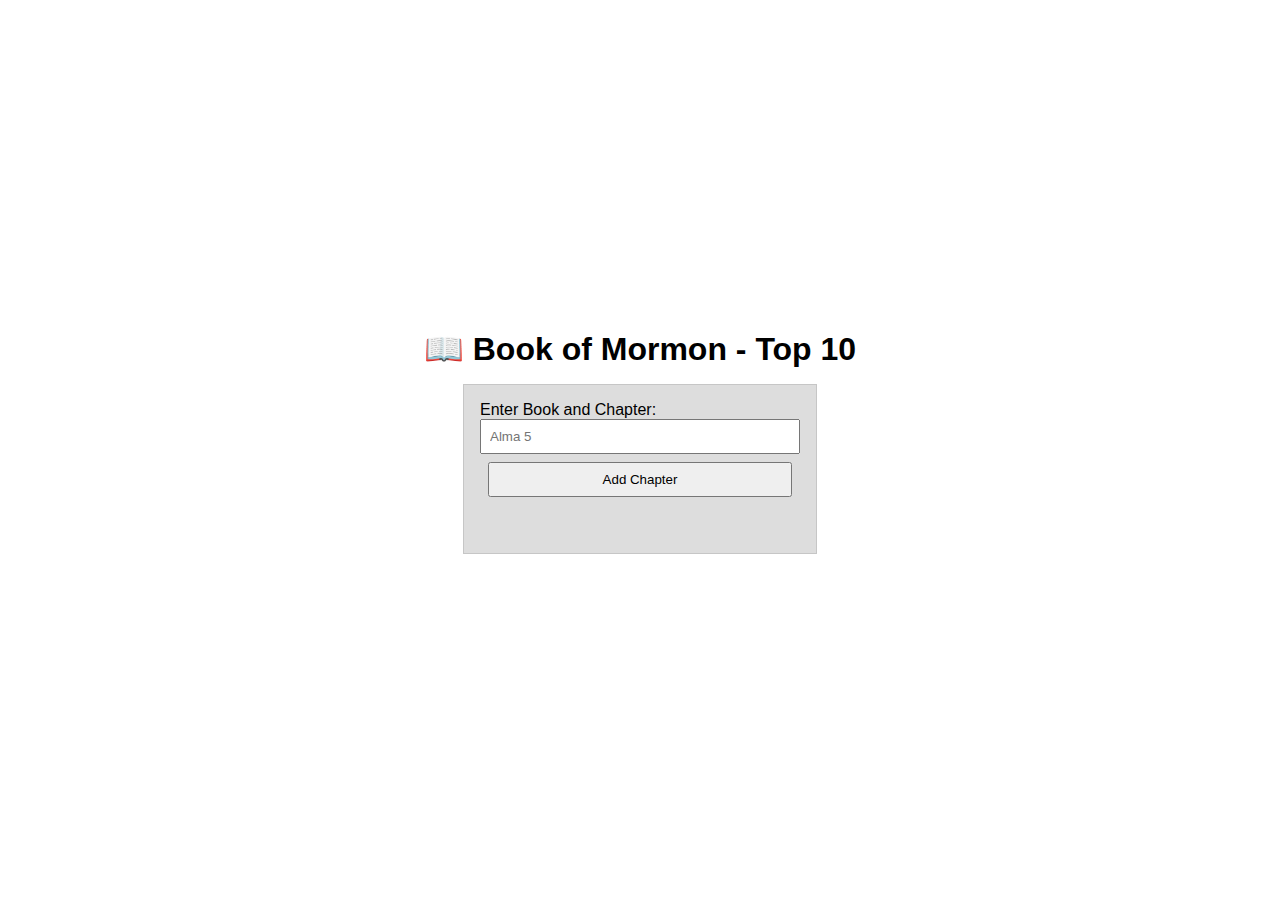
<file: week02/bom.html>
<!DOCTYPE html>
<html lang="en">

<head>
    <meta charset="UTF-8">
    <meta name="viewport" content="width=device-width, initial-scale=1.0">
    <title>This Book of Mormon application</title>
    <link rel="stylesheet" href="styles_bom/main.css">
    <script src="scripts/main.js" defer></script>
</head>

<body>
    <h1>📖 Book of Mormon - Top 10</h1>

    <main>
        <label for="favchap">Enter Book and Chapter: </label>
        <input type="text" id="favchap" placeholder="Alma 5">

        <button id="addChapter" type="button">Add Chapter</button>

        <ul id="list"></ul>
    </main>
</body>

</html>
</file>
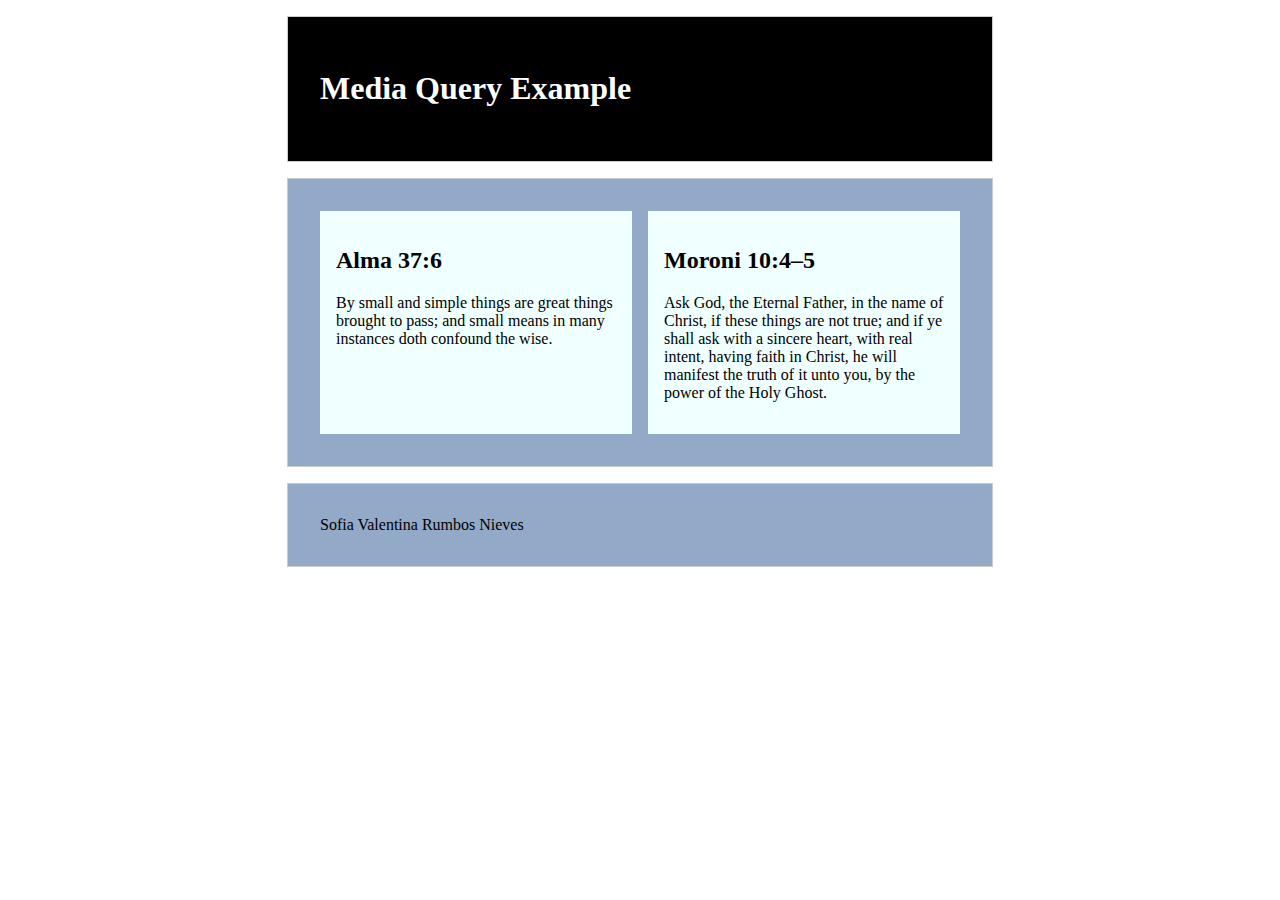
<file: week02/media-query.html>
<!DOCTYPE html>
<html lang="en">
<head>
    <meta charset="UTF-8">
    <meta name="viewport" content="width=device-width, initial-scale=1.0">
    <title>WDD 131 - Media Query Example</title>
    <meta name="description" content="Media query lerning activity example page." />
    <meta name="author" content="Sofia Valentina Rumbos Nieves" />
    <link rel="preconnect" href="https://fonts.googleapis.com">
    <link rel="preconnect" href="https://fonts.gstatic.com" crossorigin>
    <link href="https://fonts.googleapis.com/css2?family=Roboto:wght@100;300;400;500;700;900&display=swap" rel="stylesheet">
    <link rel="stylesheet" href="styles/media-query.css">
    <link rel="stylesheet" href="styles/media-query-large.css">
</head>
<body>
    <header>
        <h1>Media Query Example</h1>
    </header>
    <main>
        <section>
            <h2>Alma 37:6</h2>
            <p>
                By small and simple things are great things brought to pass; and small
                means in many instances doth confound the wise.
            </p>
        </section>
        <section>
            <h2>Moroni 10:4–5</h2>
            <p>
                Ask God, the Eternal Father, in the name of Christ, if these things are
                not true; and if ye shall ask with a sincere heart, with real intent,
                having faith in Christ, he will manifest the truth of it unto you,
                by the power of the Holy Ghost.
            </p>
        </section>
    </main>
    <footer>
        Sofia Valentina Rumbos Nieves
    </footer>
</body>
</html>
</file>
<file: week02/styles_bom/main.css>
* {
    margin: 0;
    padding: 0;
}

body {
    height: 100vh;
    display: flex;
    flex-direction: column;
    align-items: center;
    justify-content: center;
    font-family: Acme, Arial, sans-serif;
}

h1 {
    font-size: 1.5rem;
}

main {
    margin: 1rem auto;
    border: 1px solid rgb(0 0 0 / 0.1);
    padding: 1rem;
    background-color: #ddd;
    display: flex;
    flex-direction: column;
}

input,
button {
    padding: 0.5rem;
}

button {
    margin: 0.5rem;
}

.delete {
    width: fit-content;
}

.input {
    display: flex;
    gap: 1rem;
}

.list {
    padding: 0.5rem;
}

ul {
    margin: 1rem;
    list-style: none;
}

li {
    display: flex;
    align-items: center;
    justify-content: space-between;
}

@media only screen and (min-width: 32.5em) {
    h1 {
        font-size: 2rem;
    }

    main {
        width: 320px;
    }
}
</file>
<file: week02/styles/media-query.css>
body {
    font-style: 'Roboto', sans-serif;
}

header, main, footer {
    width: 640px;
    margin: 1rem auto;
    border: 1px solid #ccc;
    padding: 2em;
    background-color: rgb(146, 170, 199);
}

main {
    display: grid;
    grid-template-columns: 1fr;
    gap: 1rem;
}

section{
    padding: 1em;
    background-color: azure;
}
</file>
<file: week02/styles/media-query-large.css>
@media screen and (min-width:500px) {
    header {
        background-color: black;
        color: #fff;
    }

    main {
        grid-template-columns: 1fr 1fr;
    }
}
</file>
